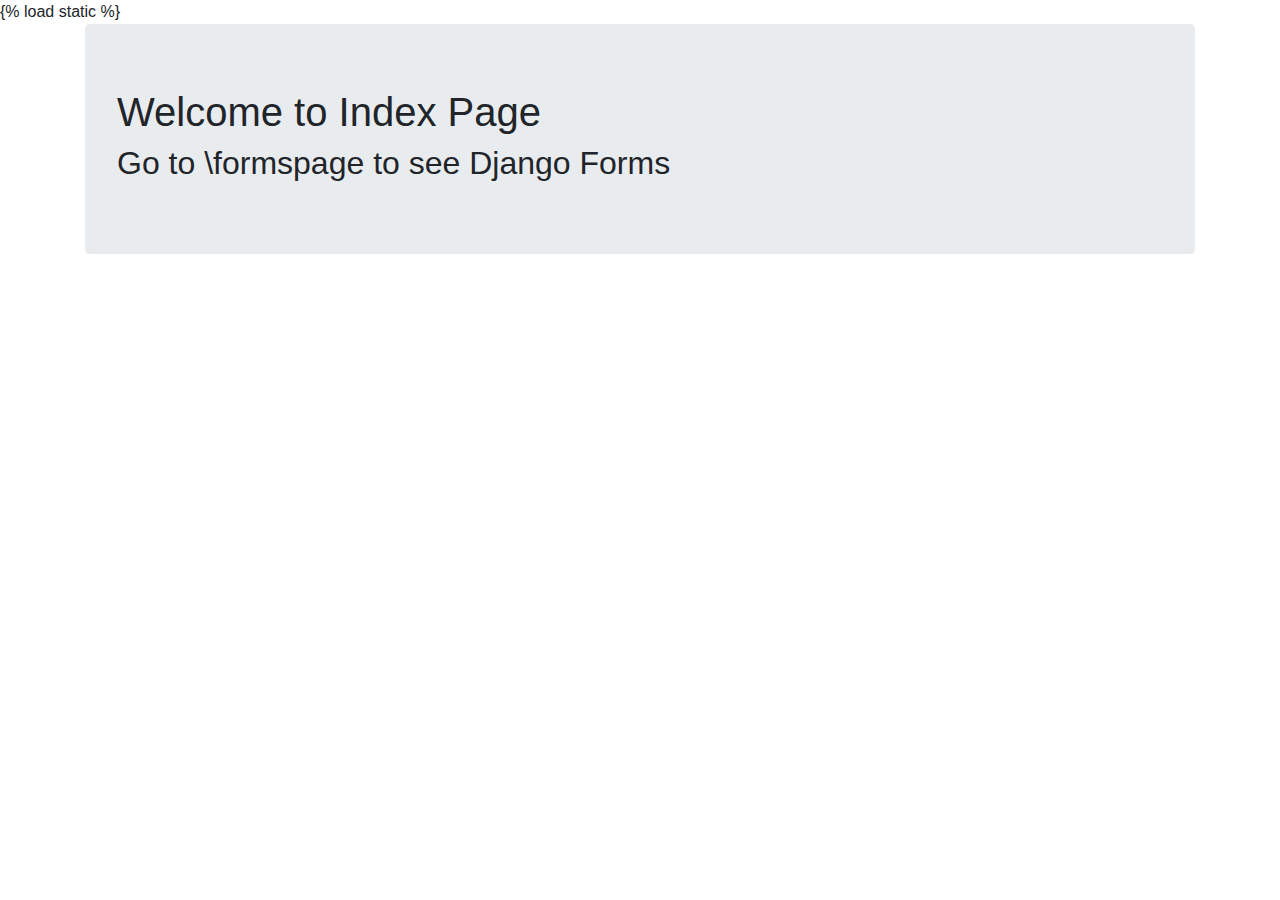
<file: forms/templates/basicapp/index.html>
<!DOCTYPE html>
{% load static %}
<html>
<head>
	<title>Index</title>
	<link rel="stylesheet" type="text/css" href="https://cdn.jsdelivr.net/npm/bootstrap@4.6.0/dist/css/bootstrap.min.css">
</head>
<body>
	<div class="container">
		<div class="jumbotron">
			<h1>Welcome to Index Page</h1>
			<h2>Go to \formspage to see Django Forms</h2>
		</div>
	</div>
</body>
</html>
</file>
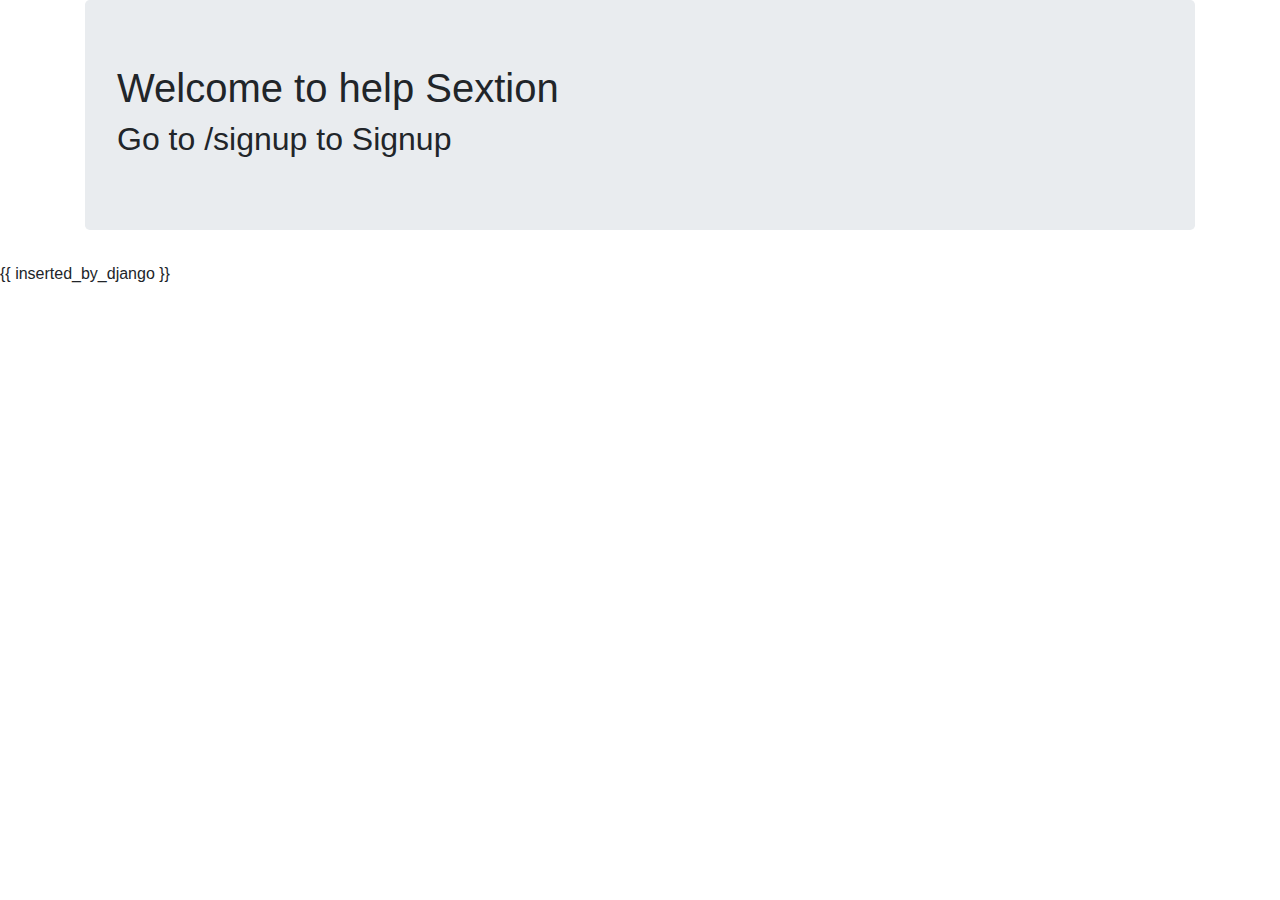
<file: ProTwo/templates/ProTwo/index.html>
<!DOCTYPE html>
<html>
<head>
	<title>Help</title>
	<link rel="stylesheet" href="https://cdn.jsdelivr.net/npm/bootstrap@4.6.0/dist/css/bootstrap.min.css">
</head>
<body>
	<div class="container">
		<div class="jumbotron">
			<h1>Welcome to help Sextion</h1>
			<h2>Go to /signup to Signup</h2>
		</div>
	</div>
	{{ inserted_by_django }}
</body>
</html>
</file>
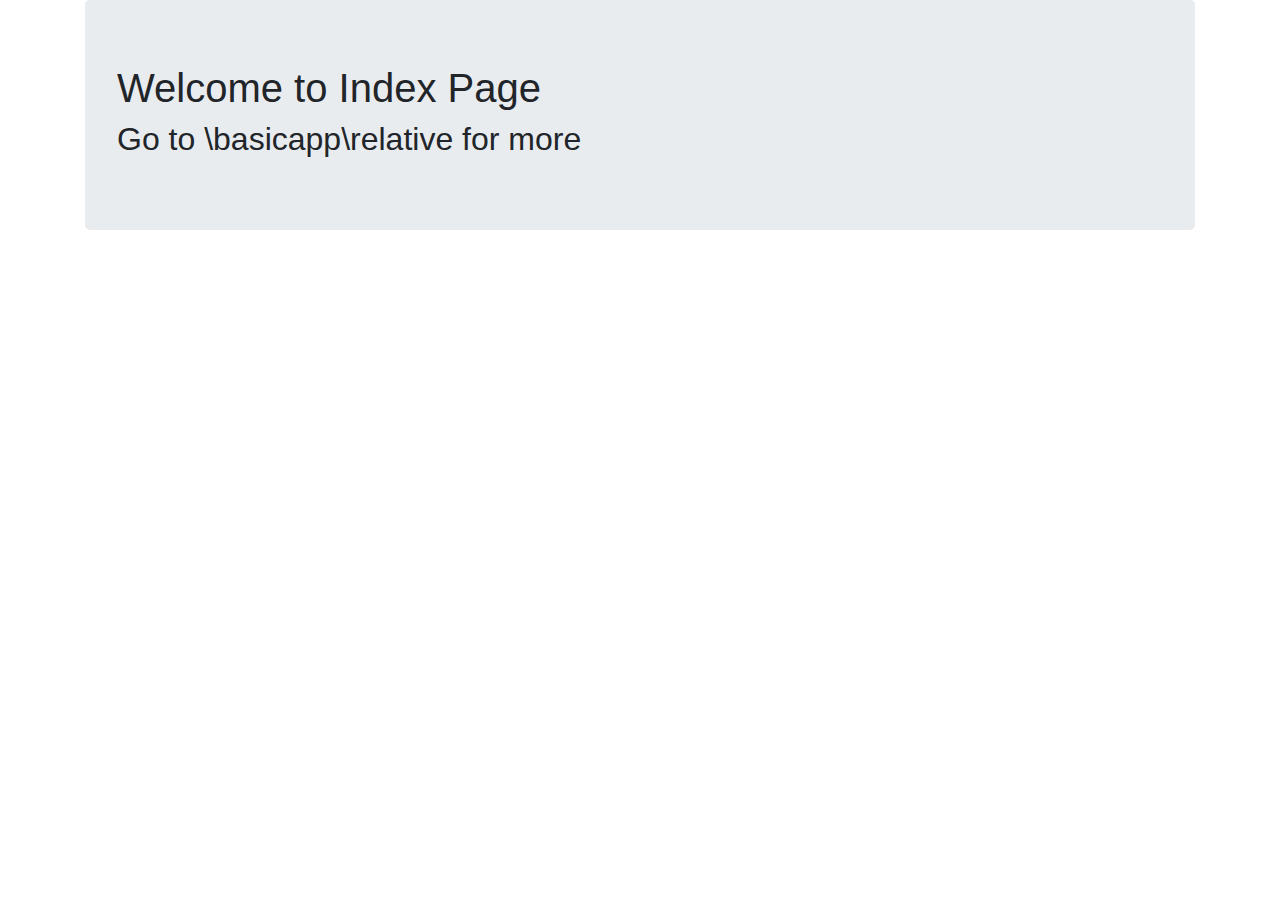
<file: templates/template/basicapp/index.html>
<!DOCTYPE html>
<html lang="en" dir="ltr">
  <head>
    <meta charset="utf-8">
    <title>Index Page</title>
    <link rel="stylesheet" href="https://cdn.jsdelivr.net/npm/bootstrap@4.6.0/dist/css/bootstrap.min.css">
  </head>
  <body>
    <div class="container">
      <div class="jumbotron">
        <h1>Welcome to Index Page</h1>
        <h2>Go to \basicapp\relative for more</h2>
      </div>

    </div>

  </body>
</html>
</file>
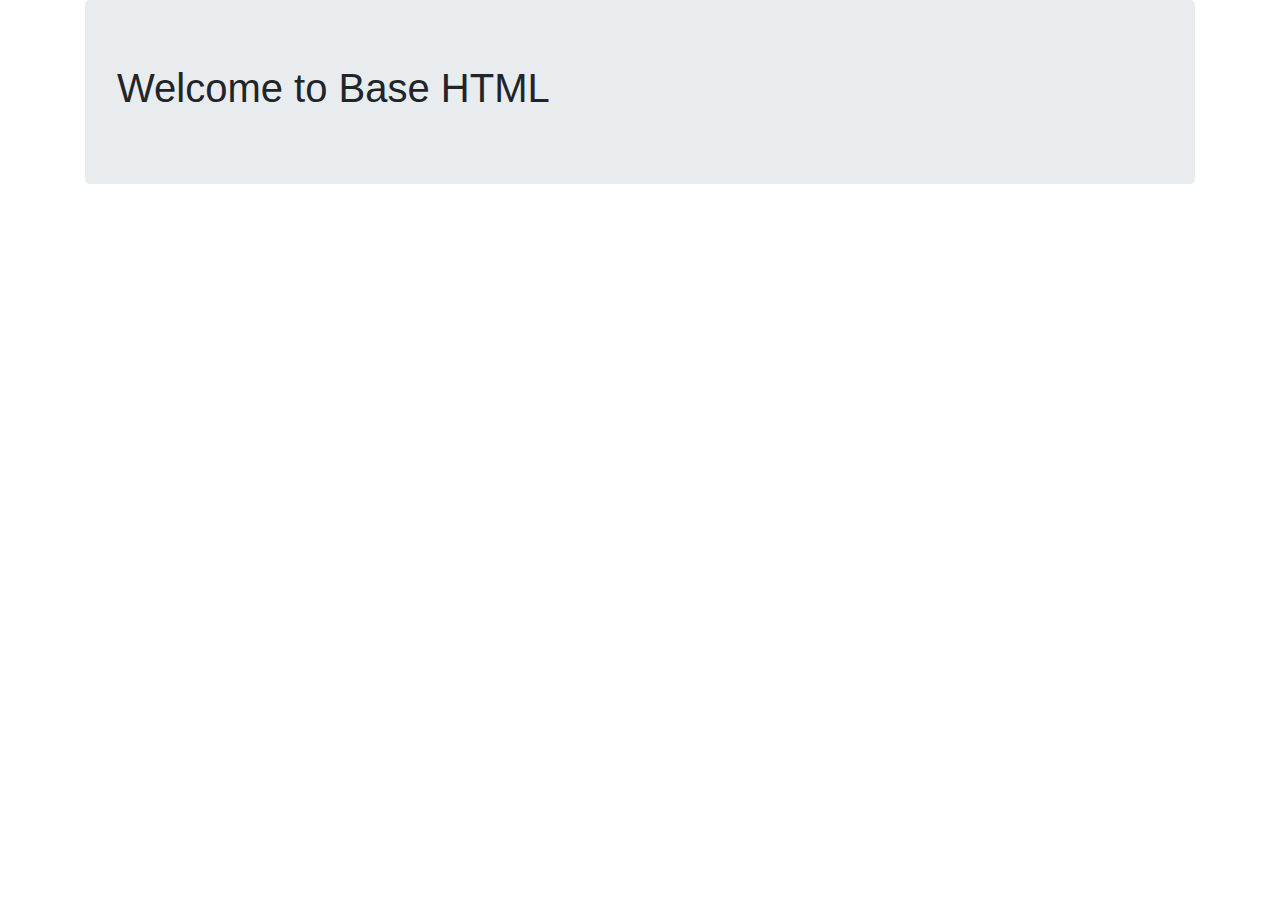
<file: templates/template/basicapp/base.html>
<!DOCTYPE html>
<html lang="en" dir="ltr">
  <head>
    <meta charset="utf-8">
    <title>Base Page</title>
    <link rel="stylesheet" href="https://cdn.jsdelivr.net/npm/bootstrap@4.6.0/dist/css/bootstrap.min.css">

  </head>
  <body>
    <div class="container">
      <div class="jumbotron">
        <h1>Welcome to Base HTML</h1>
      </div>
    </div>
  </body>
</html>
</file>
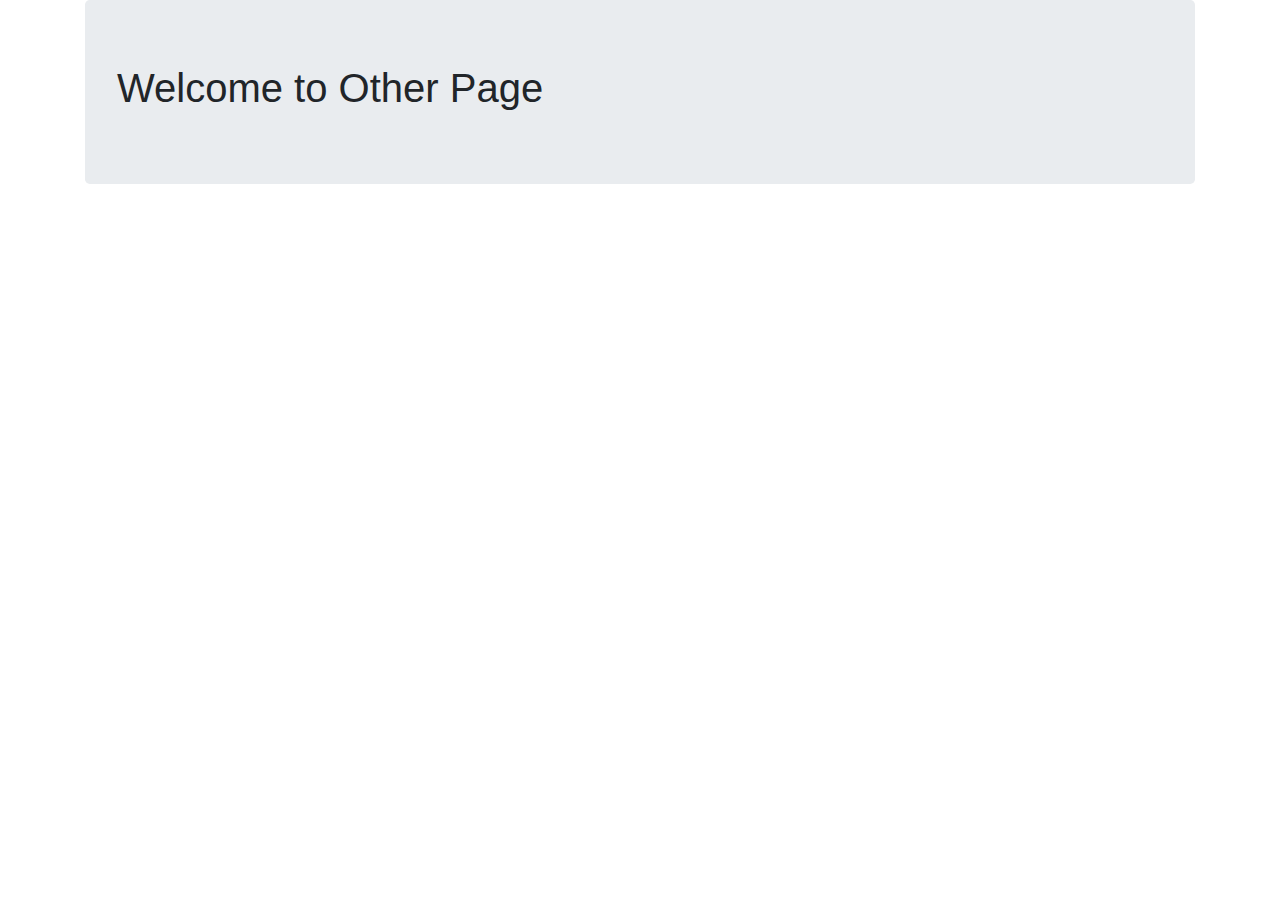
<file: templates/template/basicapp/other.html>
<!DOCTYPE html>
<html lang="en" dir="ltr">
  <head>
    <meta charset="utf-8">
    <title>Other Page</title>
    <link rel="stylesheet" href="https://cdn.jsdelivr.net/npm/bootstrap@4.6.0/dist/css/bootstrap.min.css">

  </head>
  <body>
    <div class="container">
      <div class="jumbotron">
        <h1>Welcome to Other Page</h1>
      </div>
    </div>
  </body>
</html>
</file>
